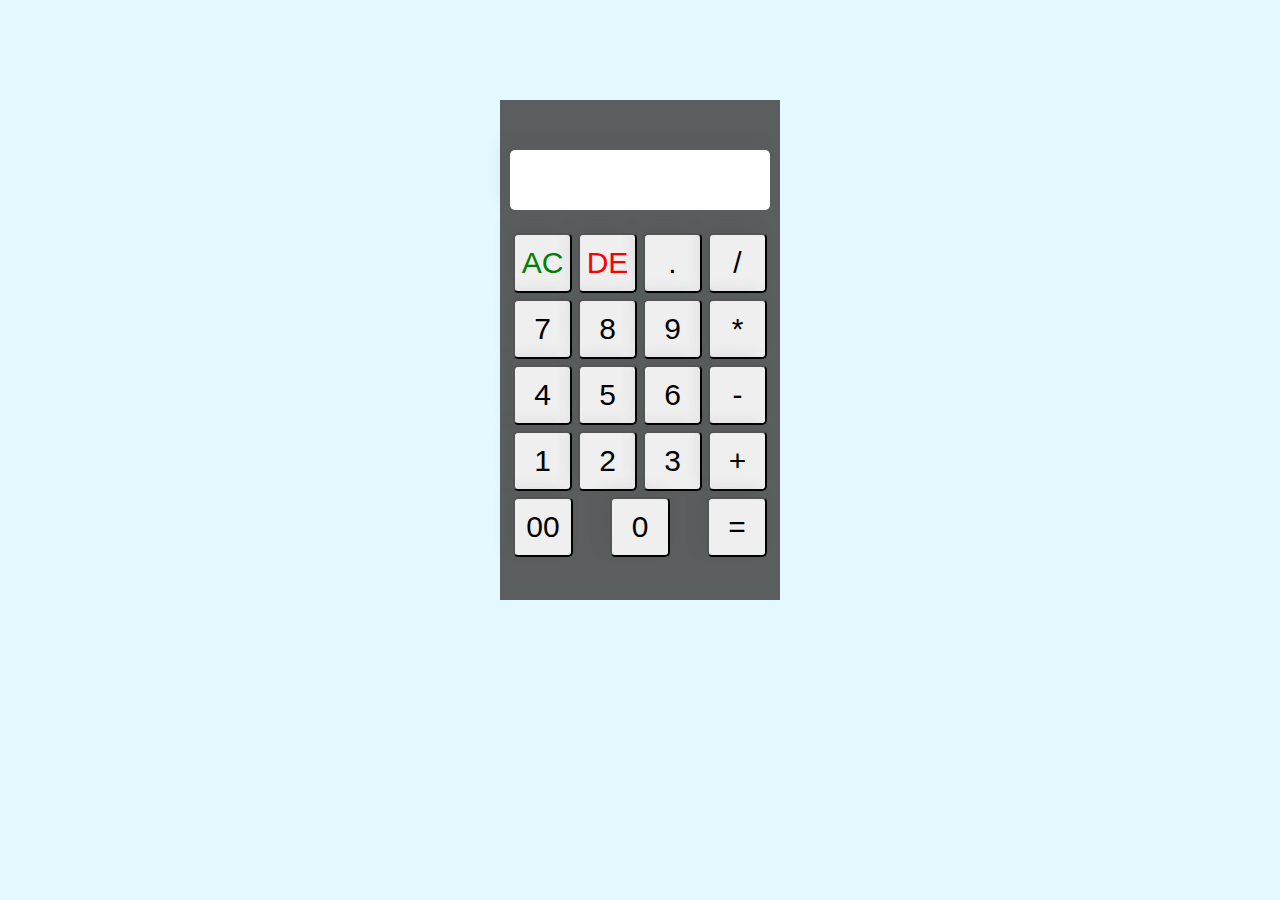
<file: per.html>
<!DOCTYPE html>
<html lang="en">

<head>
    <meta charset="UTF-8">
    <meta name="viewport" content="width=device-width, initial-scale=1.0">
    <title>Calculater</title>
    <link rel="stylesheet" href="index.css">
</head>

<body>
    <div class="container">

        <div class="calculater">

            <form>
                <div class="all">
                    <div class="display">
                        <input type="text" id="display">
                    </div>
                    <div class="one">
                        <input type="button" value="AC" style="color: green;" onclick="clearinput()">
                        <input type="button" value="DE" style="color: red;" onclick="display.value = display.value.toString().slice(0,-1)">
                        <input type="button" value="." onclick="appendinput('.')">
                        <input type="button" value="/" onclick="appendinput('/')"> </div>

                    <div class="two">
                        <input type="button" value="7" onclick="appendinput('7')">
                        <input type="button" value="8" onclick="appendinput('8')">
                        <input type="button" value="9" onclick="appendinput('9')">
                        <input type="button" value="*" onclick="appendinput('*')">
                    </div>

                    <div class="three">
                        <input type="button" value="4" onclick="appendinput('4')">
                        <input type="button" value="5" onclick="appendinput('5')">
                        <input type="button" value="6" onclick="appendinput('6')">
                        <input type="button" value="-" onclick="appendinput('-')">
                    </div>

                    <div class="four">
                        <input type="button" value="1" onclick="appendinput('1')">
                        <input type="button" value="2" onclick="appendinput('2')">
                        <input type="button" value="3" onclick="appendinput('3')">
                        <input type="button" value="+" onclick="appendinput('+')">
                    </div>

                    <div>
                        <input type="button" value="00" onclick="appendinput('00')">

                        <input type="button" value="0" onclick="appendinput('0')">
                        <input type="button" value="=" onclick="resultans() ">
                    </div>
                </div>
            </form>


        </div>
    </div>

    <script src="per.js"></script>

</body>



</html>
</file>
<file: index.css>
* {
    padding: 0%;
    margin: 0%;
}

body {
    background-color: #e3f9ff;
    display: flex;
    align-items: center;
    justify-content: center;
}

.calculater {
    width: 280px;
    height: 500px;
    background-color: rgba(48, 43, 43, 0.758);
    margin-top: 100px;
}

.all div {
    display: flex;
    justify-content: space-between;
    padding: 0px 10px;
}

.all input {
    width: 60px;
    height: 60px;
    border-radius: 5px;
    font-size: 30px;
    box-shadow: -8px -8px 15px rgba(68, 66, 66, 0.1);
    margin: 3px;
}

.display input {
    display: flex;
    justify-content: flex-end;
    margin: 20px 0px;
    width: 100%;
    height: 60px;
    font-size: 35px;
    margin-top: 50px;
    border: 0;
}
</file>
